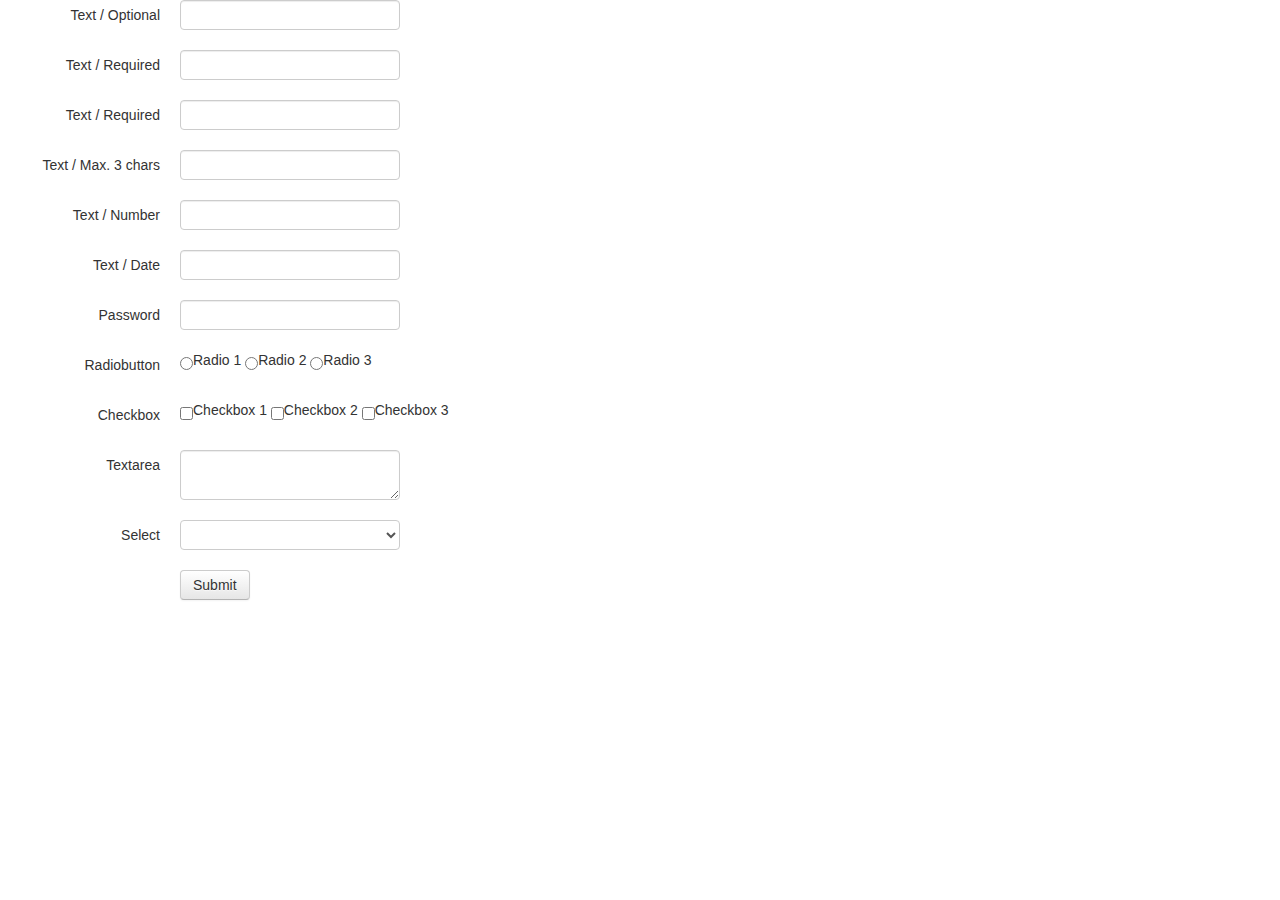
<file: demo-bootstrap.html>
<!DOCTYPE html>
<html>
	<head>
		<title>Demo of ETFormValidation with Bootstrap</title>
		
		<link href="css/bootstrap.min.css" rel="stylesheet">
		<script src="js/jquery-1.9.1.min.js" type="text/javascript"></script>
		<script src="js/jquery-ui-1.10.1.custom.min.js" type="text/javascript"></script>
		
		<script src="js/jquery.etformvalidation.js" type="text/javascript"></script>
		
		<script type="text/javascript">
			$(document).ready(function() {
				$("form").etformvalidation({
					bootstrap: true
				});
			});
		</script>
	</head>
	<body>
		<form class="well form-horizontal">
			<fieldset>
				<div class="control-group">
					<label class="control-label">Text / Optional</label>
					<div class="controls">
						<input type="text" />
					</div>
				</div>
				<div class="control-group">
					<label class="control-label">Text / Required</label>
					<div class="controls">
						<input type="text" data-etfv=""/>
					</div>
				</div>
				<div class="control-group">
					<label class="control-label">Text / Required</label>
					<div class="controls">
						<input type="text" data-etfv="simple" />
					</div>
				</div>
				<div class="control-group">
					<label class="control-label">Text / Max. 3 chars</label>
					<div class="controls">
						<input type="text" data-etfv="3"/>
					</div>
				</div>
				<div class="control-group">
					<label class="control-label">Text / Number</label>
					<div class="controls">
						<input type="text" data-etfv="number"/>
					</div>
				</div>
				<div class="control-group">
					<label class="control-label">Text / Date</label>
					<div class="controls">
						<input type="text" data-etfv="date"/>
					</div>
				</div>
				<div class="control-group">
					<label class="control-label">Password</label>
					<div class="controls">
						<input type="password" data-etfv=""/>
					</div>
				</div>
				<div class="control-group">
					<label class="control-label">Radiobutton</label>
					<div class="controls">
						<input type="radio" name="radio" data-etfv=""/>Radio 1
						<input type="radio" name="radio" data-etfv=""/>Radio 2
						<input type="radio" name="radio" data-etfv=""/>Radio 3
					</div>
				</div>
				<div class="control-group">
					<label class="control-label">Checkbox</label>
					<div class="controls">
						<input type="checkbox" name="checkbox" data-etfv=""/>Checkbox 1
						<input type="checkbox" name="checkbox" data-etfv=""/>Checkbox 2
						<input type="checkbox" name="checkbox" data-etfv=""/>Checkbox 3
					</div>
				</div>
				<div class="control-group">
					<label class="control-label">Textarea</label>
					<div class="controls">
						<textarea data-etfv=""></textarea>
					</div>
				</div>
				<div class="control-group">
					<label class="control-label">Select</label>
					<div class="controls">
						<select data-etfv="">
							<option value=""></option>
							<option value="Select 1">Select 1</option>
							<option value="Select 2">Select 2</option>
							<option value="Select 3">Select 3</option>
						</select>
					</div>
				</div>
				<div class="control-group">
					<div class="controls">
						<input class="btn" type="submit" value="Submit"/>
					</div>
				</div>
			</fieldset>
		</form>
	</body>
</html>
</file>
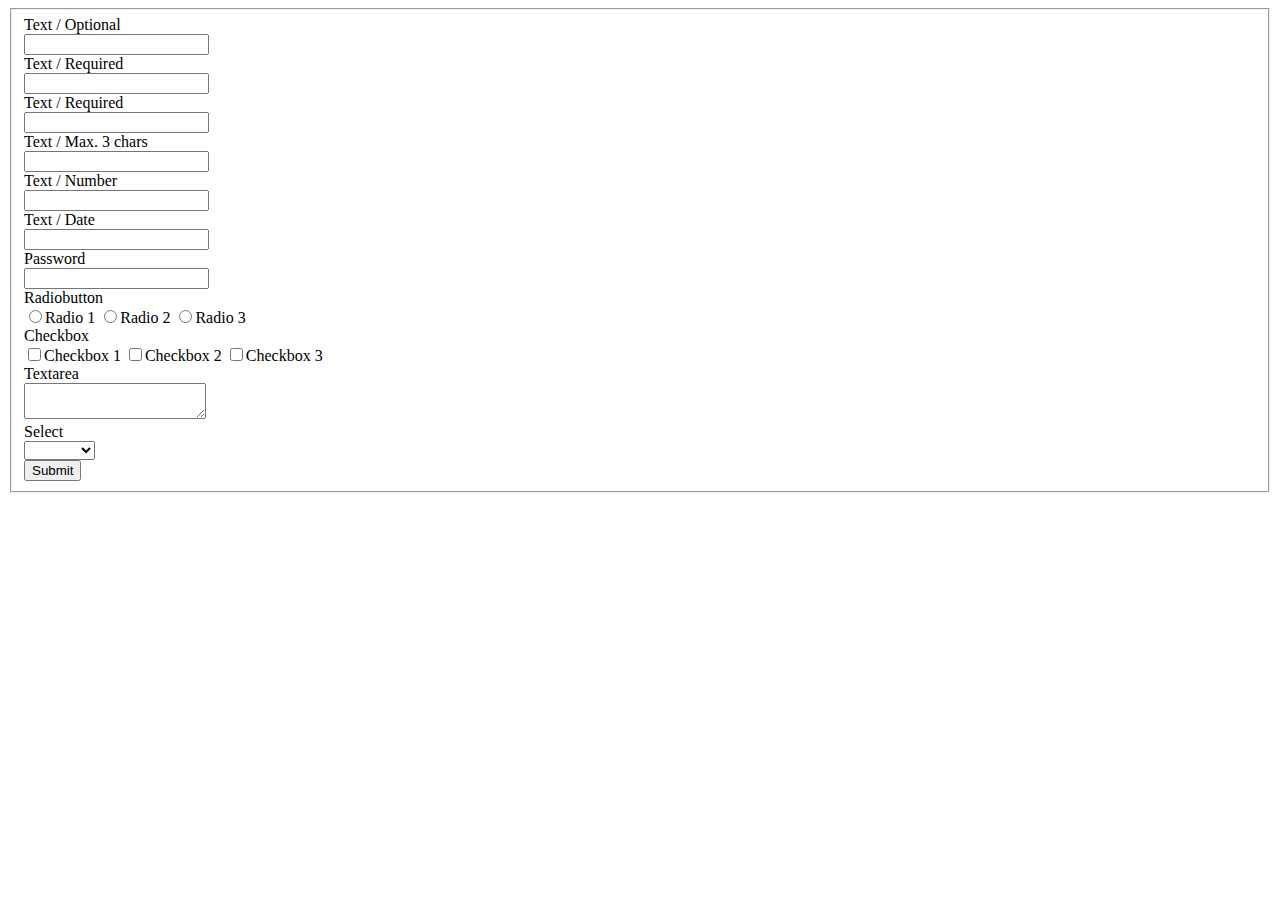
<file: demo-simple.html>
<!DOCTYPE html>
<html>
	<head>
		<title>Demo of ETFormValidation</title>
		
		<script src="js/jquery-1.9.1.min.js" type="text/javascript"></script>
		<script src="js/jquery-ui-1.10.1.custom.min.js" type="text/javascript"></script>
		
		<script src="js/jquery.etformvalidation.js" type="text/javascript"></script>
		
		<script type="text/javascript">
			$(document).ready(function() {
				$("form").etformvalidation({
					bootstrap: false
				});
			});
		</script>
	</head>
	<body>
		<form>
			<fieldset>
				<div class="control-group">
					<label class="control-label">Text / Optional</label>
					<div class="controls">
						<input type="text" />
					</div>
				</div>
				<div class="control-group">
					<label class="control-label">Text / Required</label>
					<div class="controls">
						<input type="text" data-etfv=""/>
					</div>
				</div>
				<div class="control-group">
					<label class="control-label">Text / Required</label>
					<div class="controls">
						<input type="text" data-etfv="simple" />
					</div>
				</div>
				<div class="control-group">
					<label class="control-label">Text / Max. 3 chars</label>
					<div class="controls">
						<input type="text" data-etfv="3"/>
					</div>
				</div>
				<div class="control-group">
					<label class="control-label">Text / Number</label>
					<div class="controls">
						<input type="text" data-etfv="number"/>
					</div>
				</div>
				<div class="control-group">
					<label class="control-label">Text / Date</label>
					<div class="controls">
						<input type="text" data-etfv="date"/>
					</div>
				</div>
				<div class="control-group">
					<label class="control-label">Password</label>
					<div class="controls">
						<input type="password" data-etfv=""/>
					</div>
				</div>
				<div class="control-group">
					<label class="control-label">Radiobutton</label>
					<div class="controls">
						<input type="radio" name="radio" data-etfv=""/>Radio 1
						<input type="radio" name="radio" data-etfv=""/>Radio 2
						<input type="radio" name="radio" data-etfv=""/>Radio 3
					</div>
				</div>
				<div class="control-group">
					<label class="control-label">Checkbox</label>
					<div class="controls">
						<input type="checkbox" name="checkbox" data-etfv=""/>Checkbox 1
						<input type="checkbox" name="checkbox" data-etfv=""/>Checkbox 2
						<input type="checkbox" name="checkbox" data-etfv=""/>Checkbox 3
					</div>
				</div>
				<div class="control-group">
					<label class="control-label">Textarea</label>
					<div class="controls">
						<textarea data-etfv=""></textarea>
					</div>
				</div>
				<div class="control-group">
					<label class="control-label">Select</label>
					<div class="controls">
						<select data-etfv="">
							<option value=""></option>
							<option value="Select 1">Select 1</option>
							<option value="Select 2">Select 2</option>
							<option value="Select 3">Select 3</option>
						</select>
					</div>
				</div>
				<div class="control-group">
					<div class="controls">
						<input type="submit" value="Submit"/>
					</div>
				</div>
			</fieldset>
		</form>
	</body>
</html>
</file>
